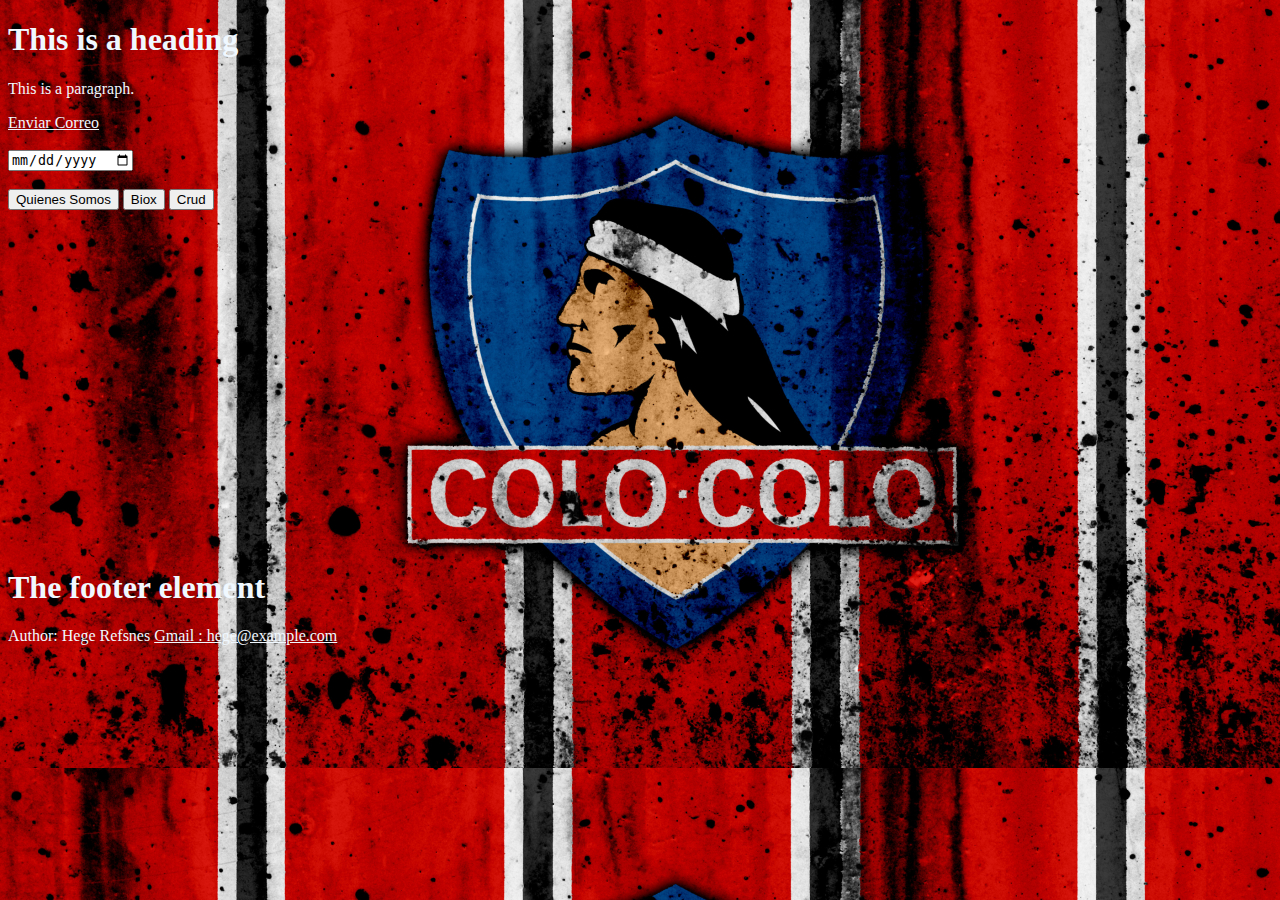
<file: index.html>
<!DOCTYPE html>
<html>
    <meta charset="utf-8">
    <link rel="stylesheet" href="index.css">
<title>HTML Tutorial</title>
<body>
    <h1>This is a heading</h1>
    <p>This is a paragraph.</p>
    <a title="Inbesil" href="mailto:jose.contreras2020@twk.cl"> Enviar Correo </a></br>
    </br>
    <input title="Calendario" type = 'date' name = 'Fechas'/></br>
    </br>
     <nav class="nav">
        <a class="nav-link" href="quienesSomos.html"><button>Quienes Somos</button></a>
        <a class="nav-link" href="biox.html"><button>Biox</button></a>
        <a class="nav-link" href="crud.html"><button>Crud</button></a></br>
    </nav>
</br>
    <iframe width="560" height="315" src="https://www.youtube.com/embed/qk4cOOvS4HQ" title="YouTube video player" frameborder="0" allow="accelerometer; autoplay; clipboard-write; encrypted-media; gyroscope; picture-in-picture" allowfullscreen></iframe>


<h1>The footer element</h1>
<footer>
<p>Author: Hege Refsnes
<a href="mailto:hege@example.com">Gmail : hege@example.com</a></p>
</footer>

</body>
</html>
</file>
<file: index.css>
body {
    background-image: url("coli.jpg");
    color: aliceblue;
  }
  a {
    color: aliceblue;
    
  }
</file>
